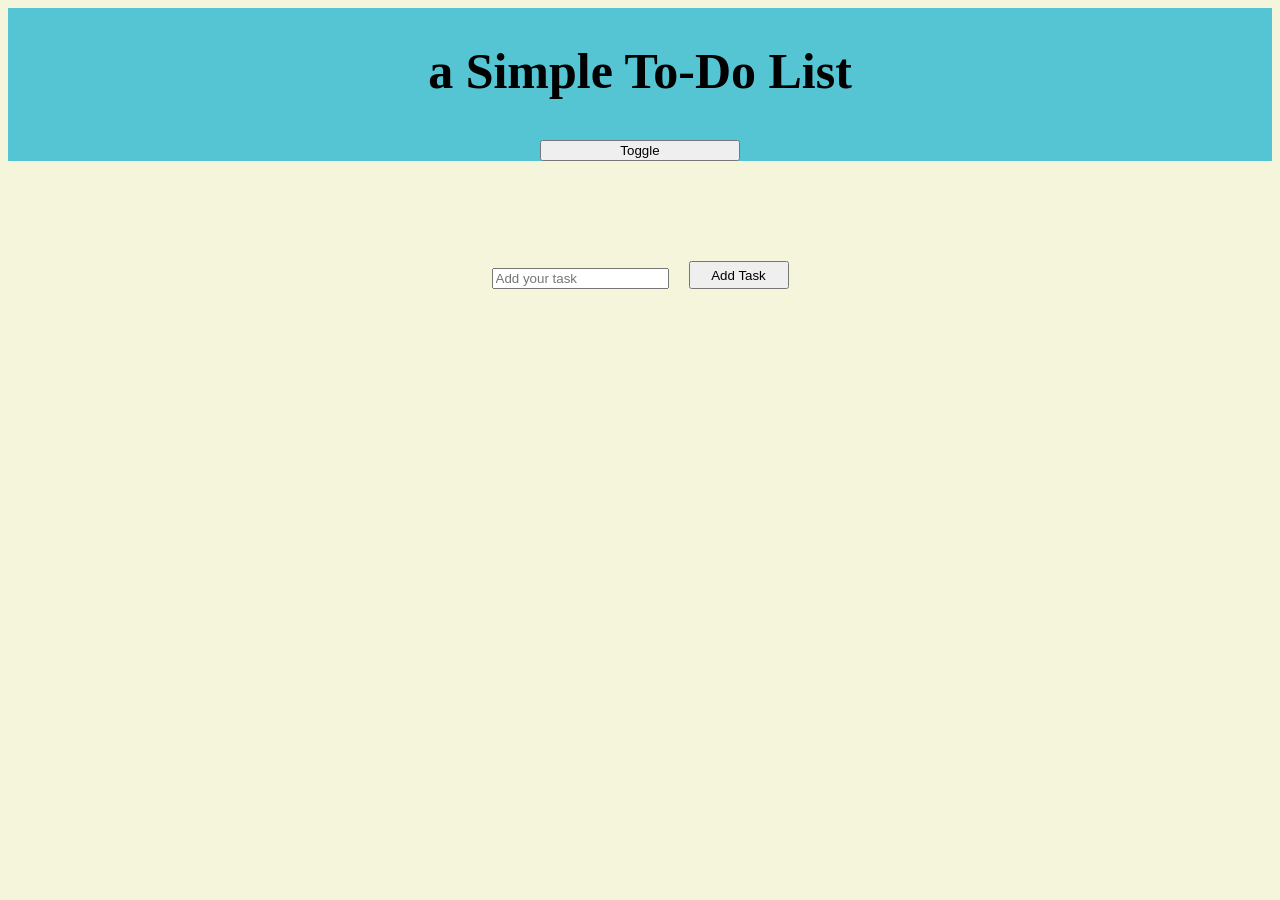
<file: index.html>
<!DOCTYPE html>
<html lang="en">
<head>
    <meta charset="UTF-8">
    <meta name="viewport" content="width=device-width, initial-scale=1.0">
    <title>to_do_list</title>
</head>
<style>
body {
  /* padding: 25px; */
  background-color: white;
  color: black;
  font-size: 25px;
  background-color: beige;
}
.lists{
    text-decoration: line-through;
}

.dark-mode {
  background-color: black;
  color: white;
}
.navigation{
    display: flex;
    flex-direction: column;
    justify-content: center;
    align-items: center;
    background-color: rgb(85, 196, 211);
    margin: 0px;
    
}
.task{
    margin-top: 100px;
    display: flex;
    justify-content: center;
    flex-direction: row;
    column-gap: 20px;
}
/* ul{
    list-style-type: none;
} */
li{
    background-color: grey;
    text-align: start;
    color: white;
    display: flex;
    justify-content: space-between;
}
</style>
<body>
    <div class="navigation">
        <h1>a Simple To-Do List</h1>
        <div>
            <button onclick="myFunction()" style="width: 200px;">Toggle</button>
        </div>
    </div>

    <div class="task">
        <div class="task1"><input type="text"  placeholder="Add your task" id="task1"></div>
        <button style="width: 100px;" id="button">Add Task</button>
    </div>
    <ul id="tasklist">

    </ul>

    <script>
        function myFunction(){
            let darkmode=document.body;
            darkmode.classList.toggle("dark-mode")//Toggles a class (adds it if it's not present, removes it if it is).
        } 
        let getTask=document.getElementById('button')
        getTask.addEventListener('click',addTask)
        // let button=document.createElement("button");
        document.addEventListener('keypress',function(event){
                if(event.key === "Enter"){
                    getTask.click()
                }
            })
        function addTask(){
            let taskinput=document.getElementById('task1');
            let tasktext=taskinput.value.trim();
          if(tasktext===""){
            alert("please enter a task:")
          }
          else{
            let tasklist=document.getElementById('tasklist');
            let li=document.createElement("li");
            li.textContent=tasktext;


            let button=document.createElement("button");
            button.textContent="Delete";
            button.classList.add("deletebutton");
           
            li.appendChild(button);
            button.addEventListener('click',function(){
                li.remove();
            })

            li.addEventListener('click',function(){
                li.classList.add("lists");
            })


            tasklist.appendChild(li); // Append the task to the list
            taskinput.value = ""; // Clear the input field

          }}
    </script>
</body>
</html>
</file>
